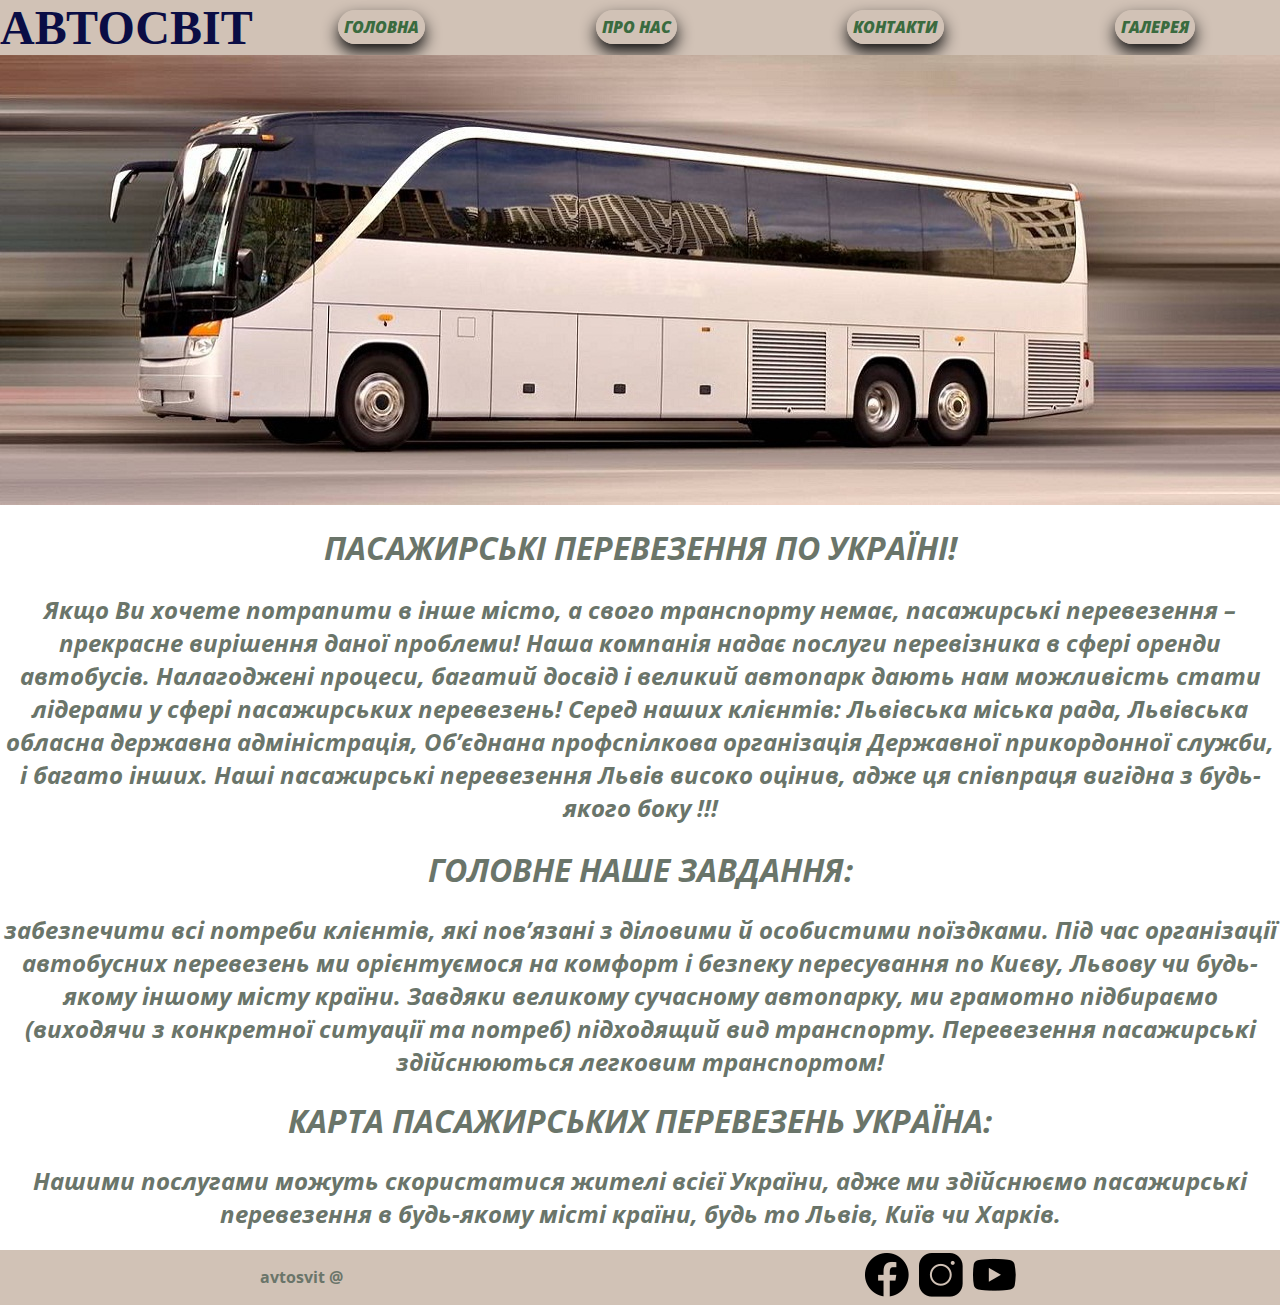
<file: index.html>
<!DOCTYPE html>
<html lang="uk">
<head>
    <meta charset="UTF-8">
    <meta name="viewport" content="width=device-width, initial-scale=1.0">
    <meta http-equiv="X-UA-Compatible" content="ie=edge">
    <title>avtosvit</title>
    <link href="css/index.css" rel="stylesheet">
</head>
<body>
    <header>
        <div class="top-row">
        <div class="logo">АВТОСВІТ</div>
            <nav class="menu">
                <ul>
                    <li><a href="index.html"><b><i>ГОЛОВНА</i></b></a></li>
                    <li><a href="aboutus.html"><b><i>ПРО НАС</i></b></a></li>
                    <li><a href="form.html"><b><i>КОНТАКТИ</i></b></a></li>
                    <li><a href="gallery.html"><b><i>ГАЛЕРЕЯ</i></b></a></li>
                </ul>
            </nav>
        </div>
    </header>
    <div class="title">
        <a href="#"><img src="img/title1.jpg" alt="Compani name" style="display: block; width: 100%"/></a>
    </div>
    <div class="text">
        <h1>ПАСАЖИРСЬКІ ПЕРЕВЕЗЕННЯ ПО УКРАЇНІ!</h1>
        <h2><p>Якщо Ви хочете потрапити в інше місто, а свого транспорту немає, пасажирські перевезення – прекрасне вирішення даної проблеми! Наша компанія надає послуги перевізника в сфері оренди автобусів. Налагоджені процеси, багатий досвід і великий автопарк дають нам можливість стати лідерами у сфері пасажирських перевезень! Серед наших клієнтів:  Львівська міська рада, Львівська обласна державна адміністрація, Об’єднана профспілкова організація Державної прикордонної служби,  і багато інших. Наші пасажирські перевезення Львів високо оцінив, адже ця співпраця вигідна з будь-якого боку !!!</p></h2>
        <h1>ГОЛОВНЕ НАШЕ ЗАВДАННЯ:</h1>
        <h2>забезпечити всі потреби клієнтів, які пов’язані з діловими й особистими поїздками. Під час організації автобусних перевезень ми орієнтуємося на комфорт і безпеку пересування по Києву, Львову чи будь-якому іншому місту країни. Завдяки великому сучасному автопарку, ми грамотно підбираємо (виходячи з конкретної ситуації та потреб) підходящий вид транспорту. Перевезення пасажирські здійснюються легковим транспортом!</h2>
        <h1>КАРТА ПАСАЖИРСЬКИХ ПЕРЕВЕЗЕНЬ УКРАЇНА:</h1>
        <h2>Нашими послугами можуть скористатися жителі всієї України, адже ми здійснюємо пасажирські перевезення в будь-якому місті країни, будь то Львів, Київ чи Харків.</h2>
    
    </div>
    <footer>
        <p>avtosvit @</p>
        <nav class="icons">
                <a href="https://www.youtube.com/"><img class="logo" src="img/facebook.png" alt="Compani name" /></a>
                <a href="https://www.instagram.com/"><img class="logo" src="img/instagram.png" alt="Compani name" /></a>
                <a href="https://www.facebook.com/"><img class="logo" src="img/youtube.png" alt="Compani name" /></a>
        </nav>
    </footer>
</body>
</html>
</file>
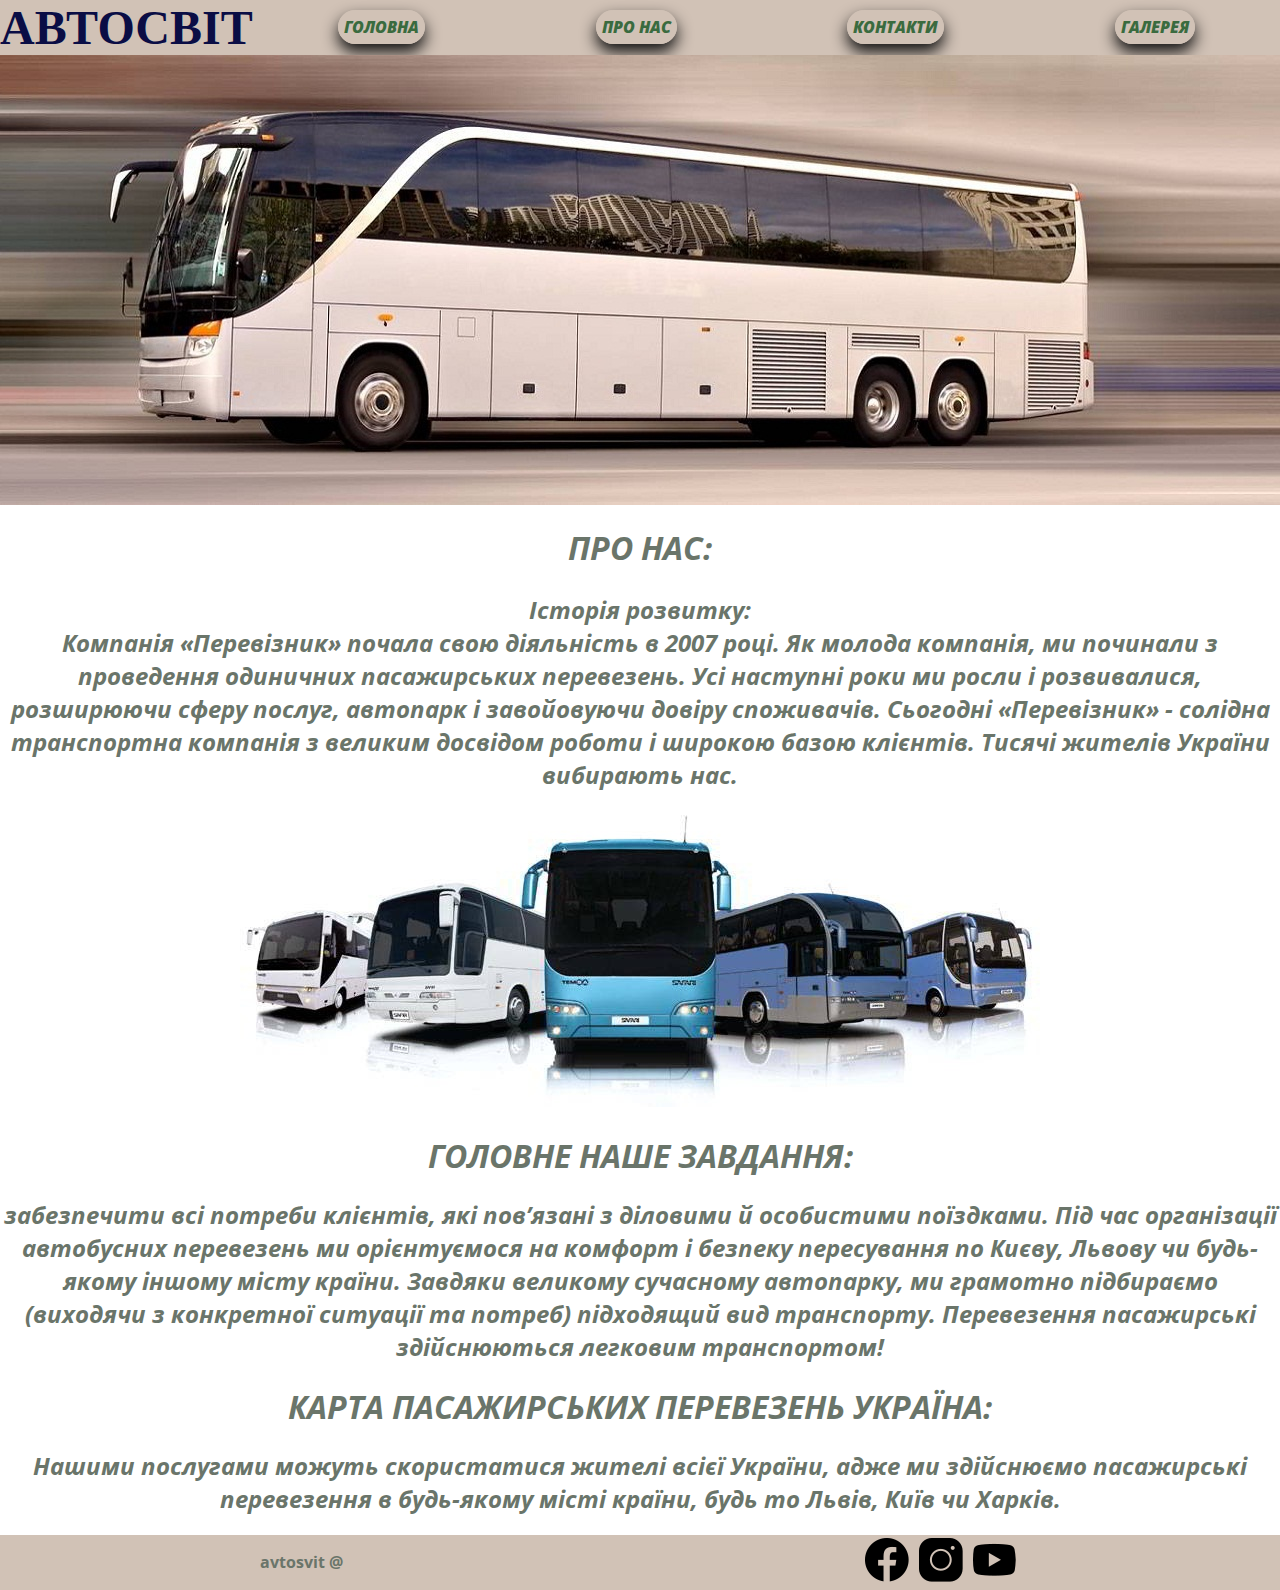
<file: aboutus.html>
<!DOCTYPE html>
<html lang="uk">
<head>
    <meta charset="UTF-8">
    <meta name="viewport" content="width=device-width, initial-scale=1.0">
    <meta http-equiv="X-UA-Compatible" content="ie=edge">
    <title>avtosvit</title>
    <link href="css/index.css" rel="stylesheet">
</head>
<body>
    <header>
        <div class="top-row">
        <div class="logo">АВТОСВІТ</div>
            <nav class="menu">
                <ul>
                    <li><a href="index.html"><b><i>ГОЛОВНА</i></b></a></li>
                    <li><a href="aboutus.html"><b><i>ПРО НАС</i></b></a></li>
                    <li><a href="form.html"><b><i>КОНТАКТИ</i></b></a></li>
                    <li><a href="gallery.html"><b><i>ГАЛЕРЕЯ</i></b></a></li>
                </ul>
            </nav>
        </div>
    </header>
    <div class="title">
        <a href="#"><img src="img/title1.jpg" alt="Compani name" style="display: block; width: 100%"/></a>
    </div>
    <div class="text">
        <h1>ПРО НАС:</h1>
        <h2><p>Історія розвитку:<br>Компанія «Перевізник» почала свою діяльність в 2007 році. Як молода компанія, ми починали з проведення одиничних пасажирських перевезень. Усі наступні роки ми росли і розвивалися, розширюючи сферу послуг, автопарк і завойовуючи довіру споживачів. Сьогодні «Перевізник» - солідна транспортна компанія з великим досвідом роботи і широкою базою клієнтів. Тисячі жителів України вибирають нас.</h2>
        <img src="img/about.jpg" alt="title pages">
        <h1>ГОЛОВНЕ НАШЕ ЗАВДАННЯ:</h1>
        <h2>забезпечити всі потреби клієнтів, які пов’язані з діловими й особистими поїздками. Під час організації автобусних перевезень ми орієнтуємося на комфорт і безпеку пересування по Києву, Львову чи будь-якому іншому місту країни. Завдяки великому сучасному автопарку, ми грамотно підбираємо (виходячи з конкретної ситуації та потреб) підходящий вид транспорту. Перевезення пасажирські здійснюються легковим транспортом!</h2>
        <h1>КАРТА ПАСАЖИРСЬКИХ ПЕРЕВЕЗЕНЬ УКРАЇНА:</h1>
        <h2>Нашими послугами можуть скористатися жителі всієї України, адже ми здійснюємо пасажирські перевезення в будь-якому місті країни, будь то Львів, Київ чи Харків.</h2>
    </div>
    <footer>
        <p>avtosvit @</p>
        <nav class="icons">
                <a href="https://www.youtube.com/"><img class="logo" src="img/facebook.png" alt="Compani name" /></a>
                <a href="https://www.instagram.com/"><img class="logo" src="img/instagram.png" alt="Compani name" /></a>
                <a href="https://www.facebook.com/"><img class="logo" src="img/youtube.png" alt="Compani name" /></a>
        </nav>
    </footer>
</body>
</html>
</file>
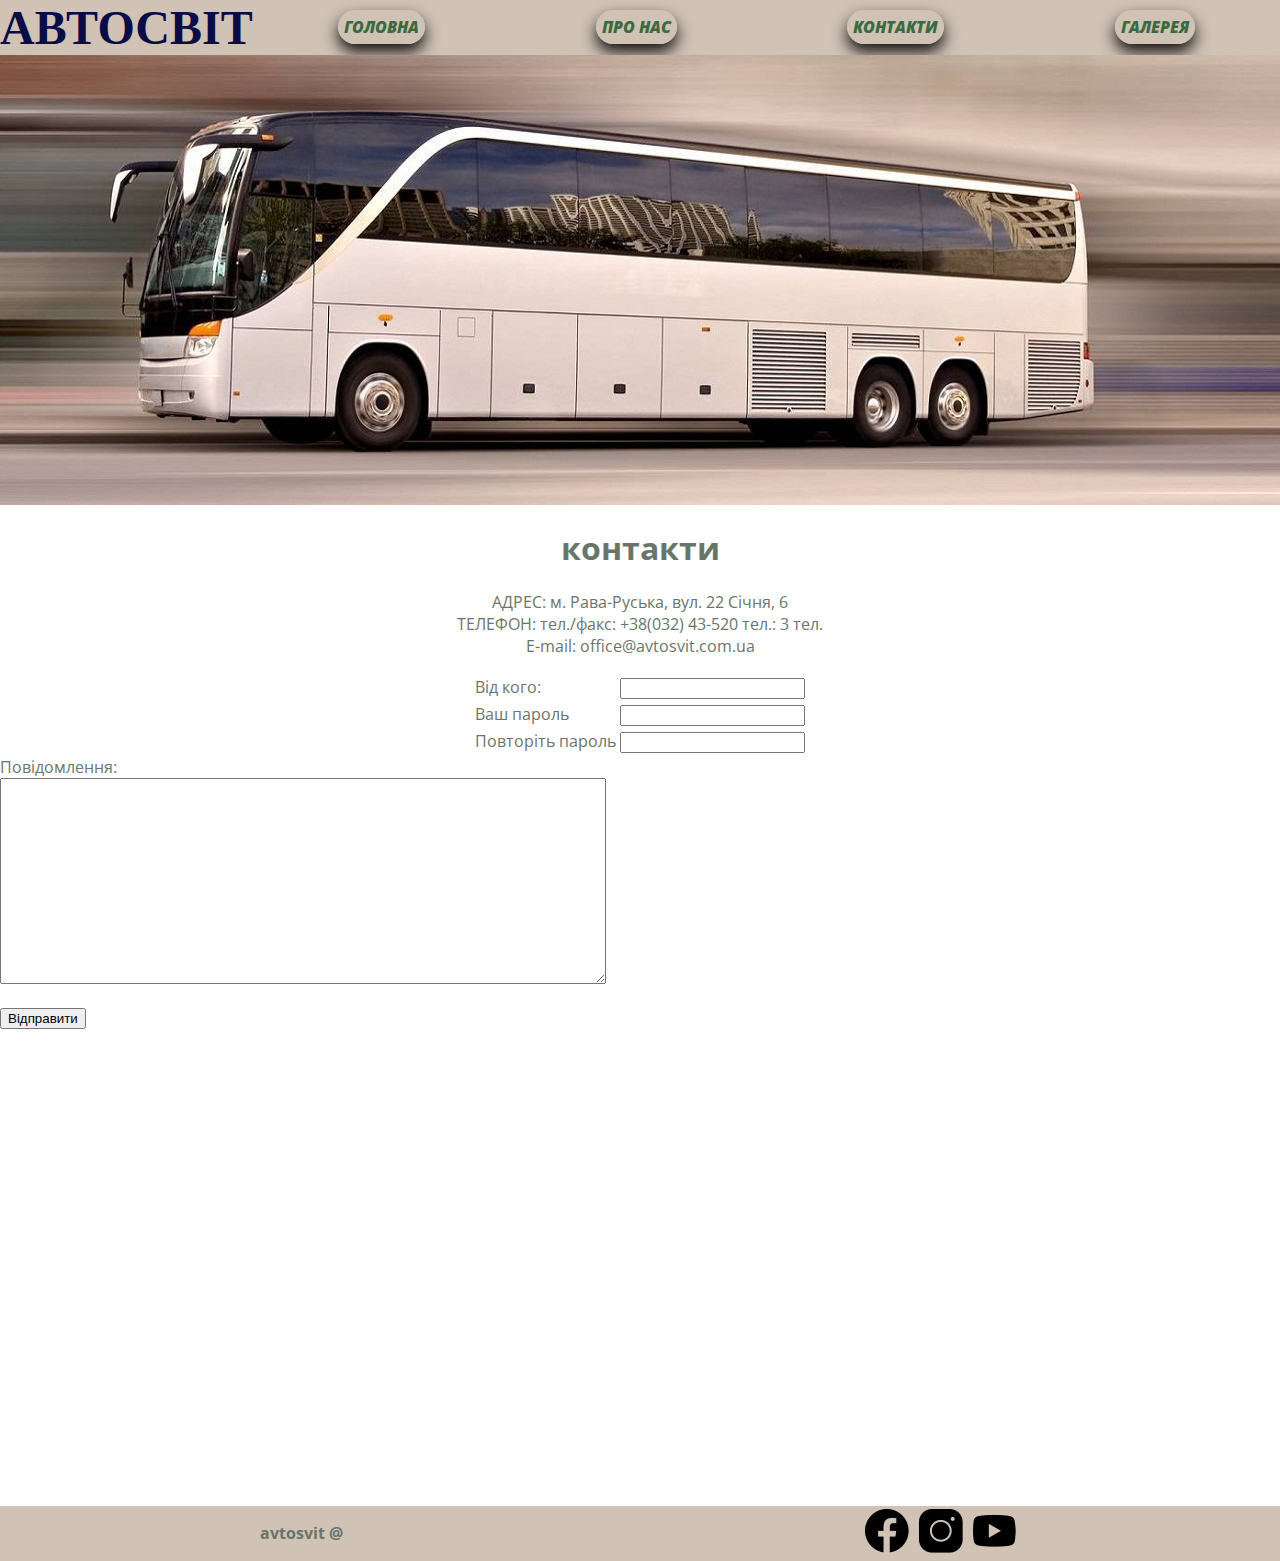
<file: form.html>
<!DOCTYPE html>
<html lang="uk">
<head>
    <meta charset="UTF-8">
    <meta name="viewport" content="width=device-width, initial-scale=1.0">
    <meta http-equiv="X-UA-Compatible" content="ie=edge">
    <title>avtosvit</title>
    <link href="css/index.css" rel="stylesheet">
    <script src="https://smtpjs.com/v3/smtp.js"></script>
</head>
<body>
    <script src="js/index.js"></script>
    <header>
        <div class="top-row">
        <div class="logo">АВТОСВІТ</div>
            <nav class="menu">
                <ul>
                    <li><a href="index.html"><b><i>ГОЛОВНА</i></b></a></li>
                    <li><a href="aboutus.html"><b><i>ПРО НАС</i></b></a></li>
                    <li><a href="form.html"><b><i>КОНТАКТИ</i></b></a></li>
                    <li><a href="gallery.html"><b><i>ГАЛЕРЕЯ</i></b></a></li>
                </ul>
            </nav>
        </div>
    </header>
    <div class="title">
        <a href="#"><img src="img/title1.jpg" alt="Compani name" style="display: block; width: 100%"/></a>
    </div>
        <section class="contacts">
            <h1>контакти</h1>
                <p>АДРЕС: м. Рава-Руська,  вул. 22 Січня, 6<br> ТЕЛЕФОН: тел./факс: +38(032) 43-520 тел.: 3 тел.<br> E-mail: office@avtosvit.com.ua</p>
        </section>
    <form>
        <table>
            <tr>
                <td>Від кого:</td>
                <td>
                    <input name="from" type="text">
                </td>
            </tr>
            <tr>
                <td>Ваш пароль</td>
                <td>
                    <input name="password" type="password">
                </td>
            </tr>
            <tr>
                <td>Повторіть пароль</td>
                <td>
                    <input name="password2" type="password">
                </td>
            </tr>
        </table>
    Повідомлення:
    <label>
      <textarea name="message" style="display:block;width:600px;height:200px"></textarea>
    </label>
    <br><input type="button" onclick="validate(this.form)" value="Відправити"></br>
    </form>
        <div class="map">
            <br><iframe src="https://www.google.com/maps/embed?pb=!1m18!1m12!1m3!1d2163.555910608062!2d24.02440598404285!3d49.84403428814912!2m3!1f0!2f0!3f0!3m2!1i1024!2i768!4f13.1!3m3!1m2!1s0x473add72f9bc6a89%3A0xf9783fecb4fecf1f![base64]!5e0!3m2!1suk!2sua!4v1558748783806!5m2!1suk!2sua" width="100%" height="450" frameborder="0" style="border:0" allowfullscreen></iframe><br>
        </div>
    <footer>
        <p>avtosvit @</p>
        <nav class="icons">
                <a href="https://www.youtube.com/"><img class="logo" src="img/facebook.png" alt="Compani name" /></a>
                <a href="https://www.instagram.com/"><img class="logo" src="img/instagram.png" alt="Compani name" /></a>
                <a href="https://www.facebook.com/"><img class="logo" src="img/youtube.png" alt="Compani name" /></a>
        </nav>
    </footer>
</body>
</html>
</file>
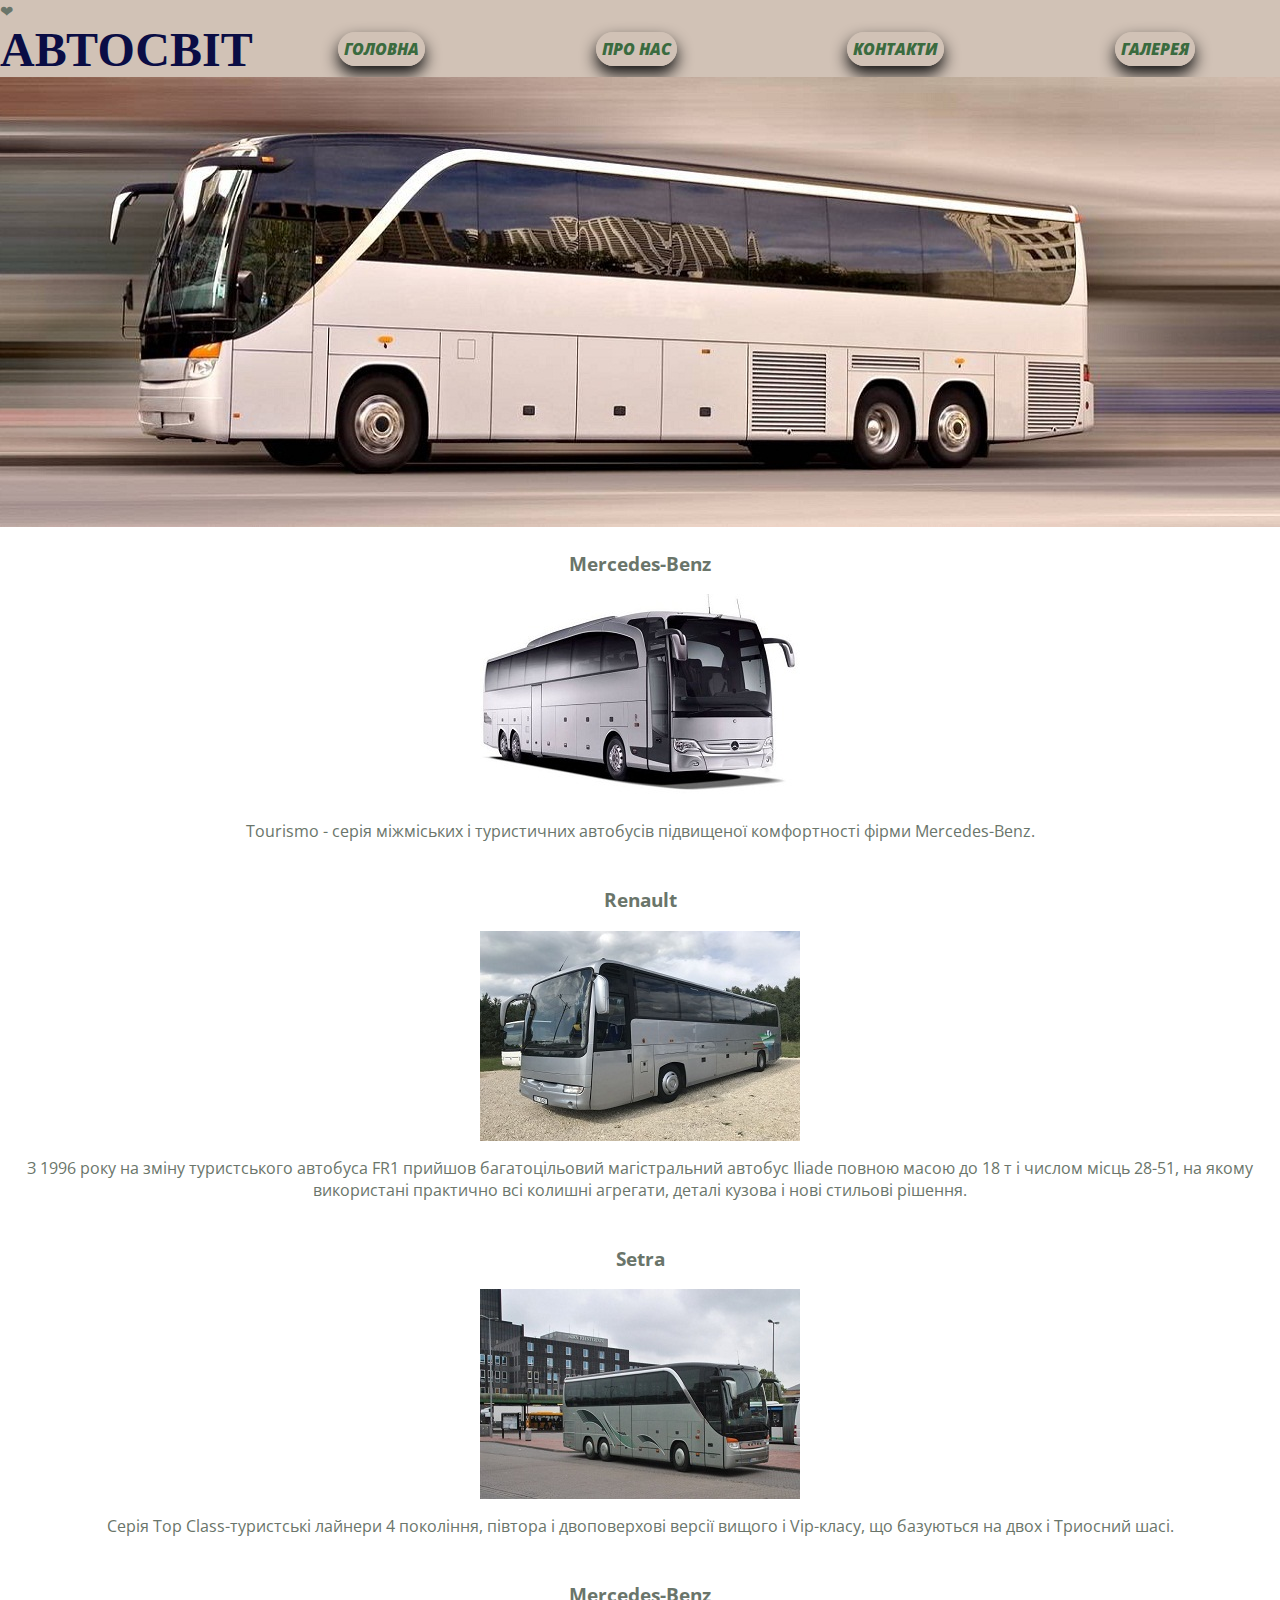
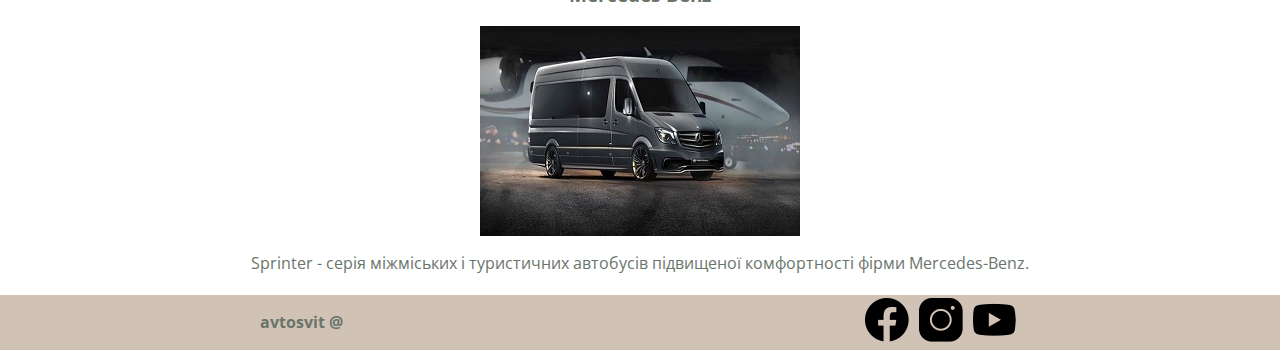
<file: gallery.html>
<!DOCTYPE html>
<html lang="uk">
<head>
    <meta charset="UTF-8">
    <meta name="viewport" content="width=device-width, initial-scale=1.0">
    <meta http-equiv="X-UA-Compatible" content="ie=edge">
    <title>avtosvit</title>
    <link href="css/index.css" rel="stylesheet">
</head>
<body>
    <header>
        <span>&#10084;</span>
        <div class="top-row">
        <div class="logo">АВТОСВІТ</div>
            <nav class="menu">
                <ul>
                    <li><a href="index.html"><b><i>ГОЛОВНА</i></b></a></li>
                    <li><a href="aboutus.html"><b><i>ПРО НАС</i></b></a></li>
                    <li><a href="form.html"><b><i>КОНТАКТИ</i></b></a></li>
                    <li><a href="gallery.html"><b><i>ГАЛЕРЕЯ</i></b></a></li>
                </ul>
            </nav>
        </div>
    </header>
    <div class="title">
        <a href="#"><img src="img/title1.jpg" alt="Compani name" style="display: block; width: 100%"/></a>
    </div>
        <main>
            <article class="model">
                <h3>Mercedes-Benz</h3>
                <img src="img/mercedes.jpg" alt="Mercedes-Benz Tourismo" />
                <p>Tourismo - серія міжміських і туристичних автобусів підвищеної комфортності фірми Mercedes-Benz.</p>
            </article>
            <article class="model">
                <h3>Renault</h3>
                <img src="img/renault.jpg" alt="Renault Lliade" />
                <p>З 1996 року на зміну туристського автобуса FR1 прийшов багатоцільовий магістральний автобус Iliade повною масою до 18 т і числом місць 28-51, на якому використані практично всі колишні агрегати, деталі кузова і нові стильові рішення.</p>
            </article>
            <article class="model">
                <h3>Setra</h3>
                <img src="img/setra.jpg" alt="Setra s 411 hd" />
                <p>Серія Top Class-туристські лайнери 4 покоління, півтора і двоповерхові версії вищого і Vip-класу, що базуються на двох і Триосний шасі.</p>
            </article>
            <article class="model">
                <h3>Mercedes-Benz</h3>
                <img src="img/sprinter.jpg" alt="Mercedes-Benz Sprinter" />
                <p>Sprinter - серія міжміських і туристичних автобусів підвищеної комфортності фірми Mercedes-Benz.</p>
            </article>
        </main>
    <footer>
        <p>avtosvit @</p>
        <nav class="icons">
                <a href="https://www.youtube.com/"><img class="logo" src="img/facebook.png" alt="Compani name" /></a>
                <a href="https://www.instagram.com/"><img class="logo" src="img/instagram.png" alt="Compani name" /></a>
                <a href="https://www.facebook.com/"><img class="logo" src="img/youtube.png" alt="Compani name" /></a>
        </nav>
    </footer>
</body>
</html>
</file>
<file: css/index.css>
@import url('https://fonts.googleapis.com/css?family=Lobster|Open+Sans+Condensed:300|Oswald&display=swap');
:root {
    --main-color: #3a6b3f;
    --highlight-color: #a38d7a;
    --background-color:#D1C2B6;
    font-family: 'Oswald', sans-serif;
    font-family: 'Open Sans Condensed', sans-serif;
}
body {
    max-width: 1280px;
    min-width: 350px;
    color: #6A756A;
    background-color: #FFFFFF;
    margin: 0 auto;
    box-shadow: 0 .5em 1em #111;
}
.title img .baner {
    display: block;
    width: 100%;
}
header {
    background-color: #D1C2B6;
}
header .top-row .logo {
    color: #0A0D45;
    font-family: 'Amati CS', cursive;
    font-size: 3rem;
    font-weight: bold;
    text-align: center;
}
header .top-row .menu ul {
    display: flex;
    padding: 0;
    list-style-type: none;
    justify-content: space-around;
    font-weight: bold;
}
header .top-row .menu ul li a {
    color: var(--main-color);
    text-decoration: none;
    text-transform: uppercase;
    padding: 5px;
    border: 1px solid var(--background-color);
    box-shadow: 0 .5em 1em #111;
    border-radius: 60px;
}
header .top-row .menu ul li a:hover {
    border: 1px solid var(--highlight-color);
}
@media (min-width: 750px) {
    header .top-row {
        display: flex;
    }
    header .top-row .menu {
        flex: 1;
    }
}
header .title a {
  width:150px; 
  height:100px; 
}
.text {
    font-style: italic;
    text-align: center;
    
}
footer {
    display: flex;
    padding: 0;
    list-style-type: none;
    justify-content: space-around;
    font-weight: bold;
    background-color:#D1C2B6
}
.gallery a{
    box-shadow: 0 .5em 1em #111;
}
main .model {
    border: 1px;
    padding: 5px;
    text-align: center;
}
main .model img {
    display: block;
    margin: 0 auto;
}
.contacts  {
    text-align: center;
}
.formsend {
    text-align: center;
}
table {
     margin: 0 auto;
}
</file>
